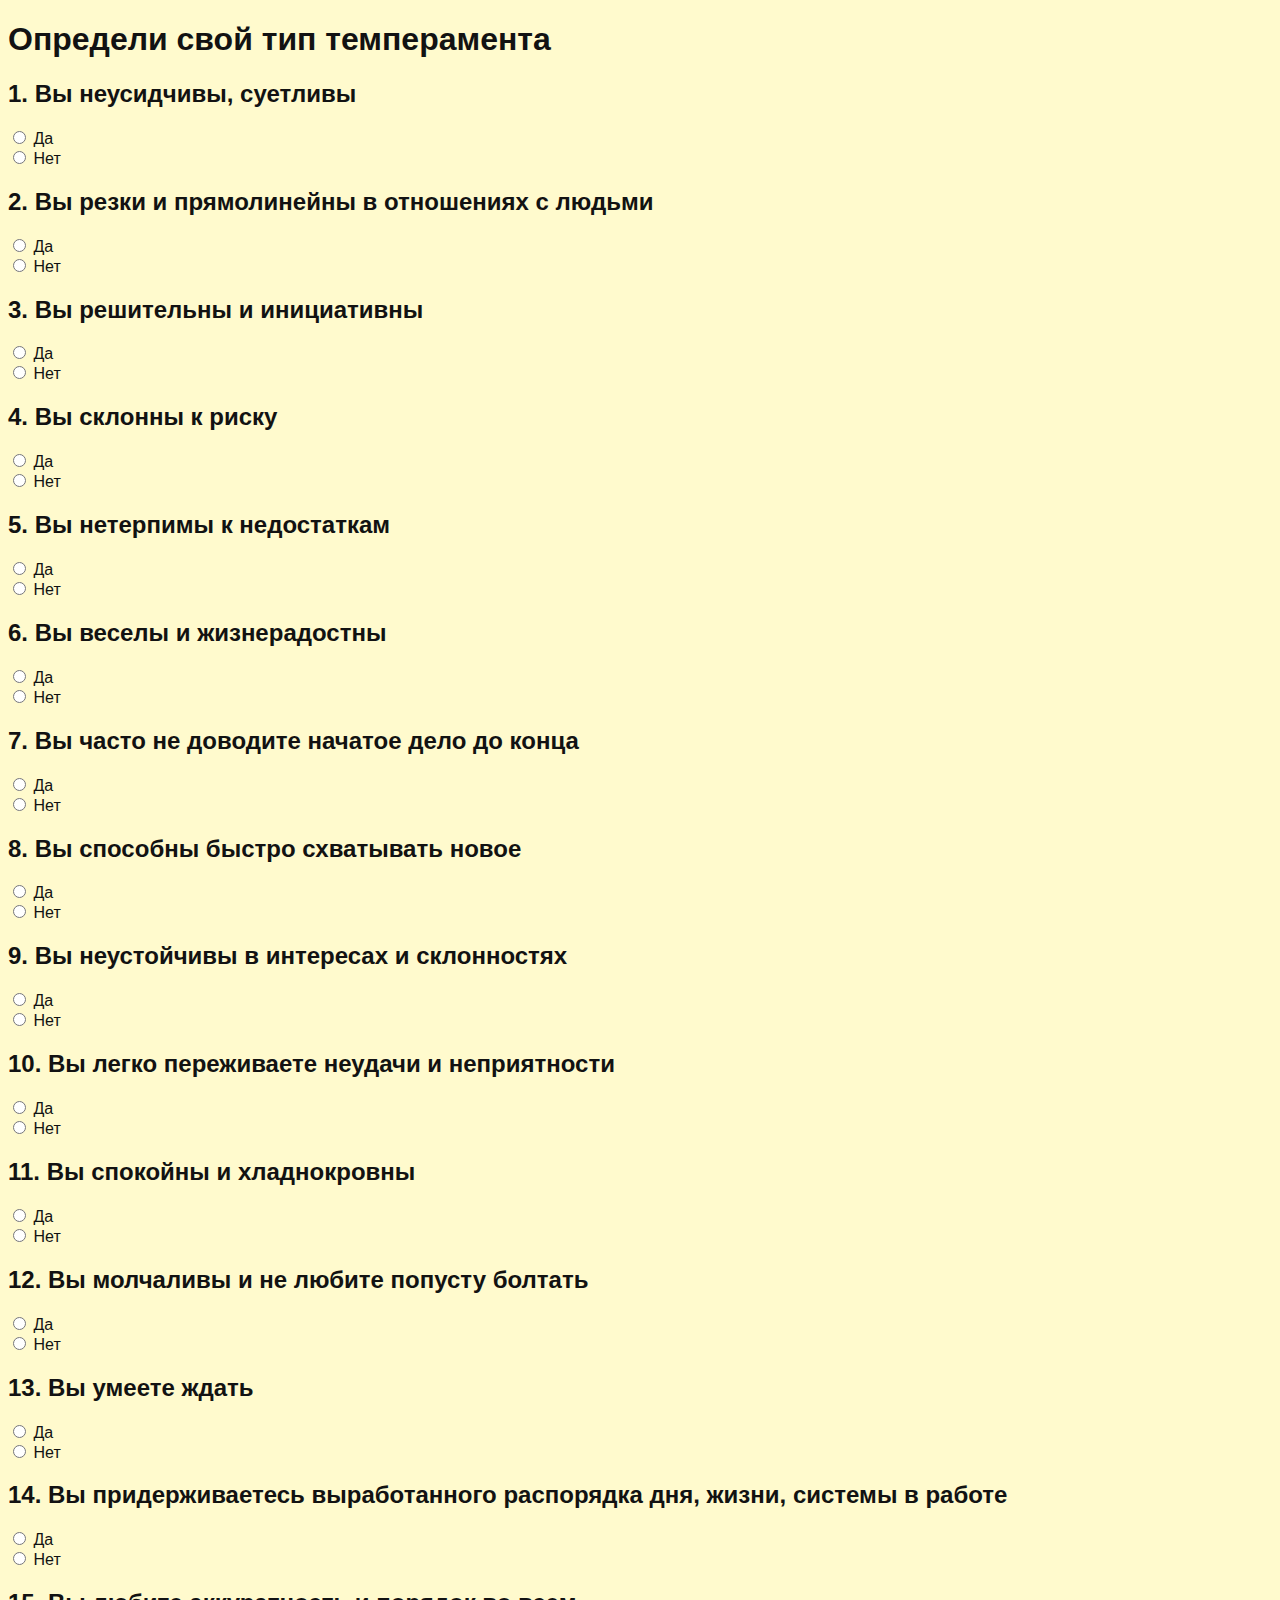
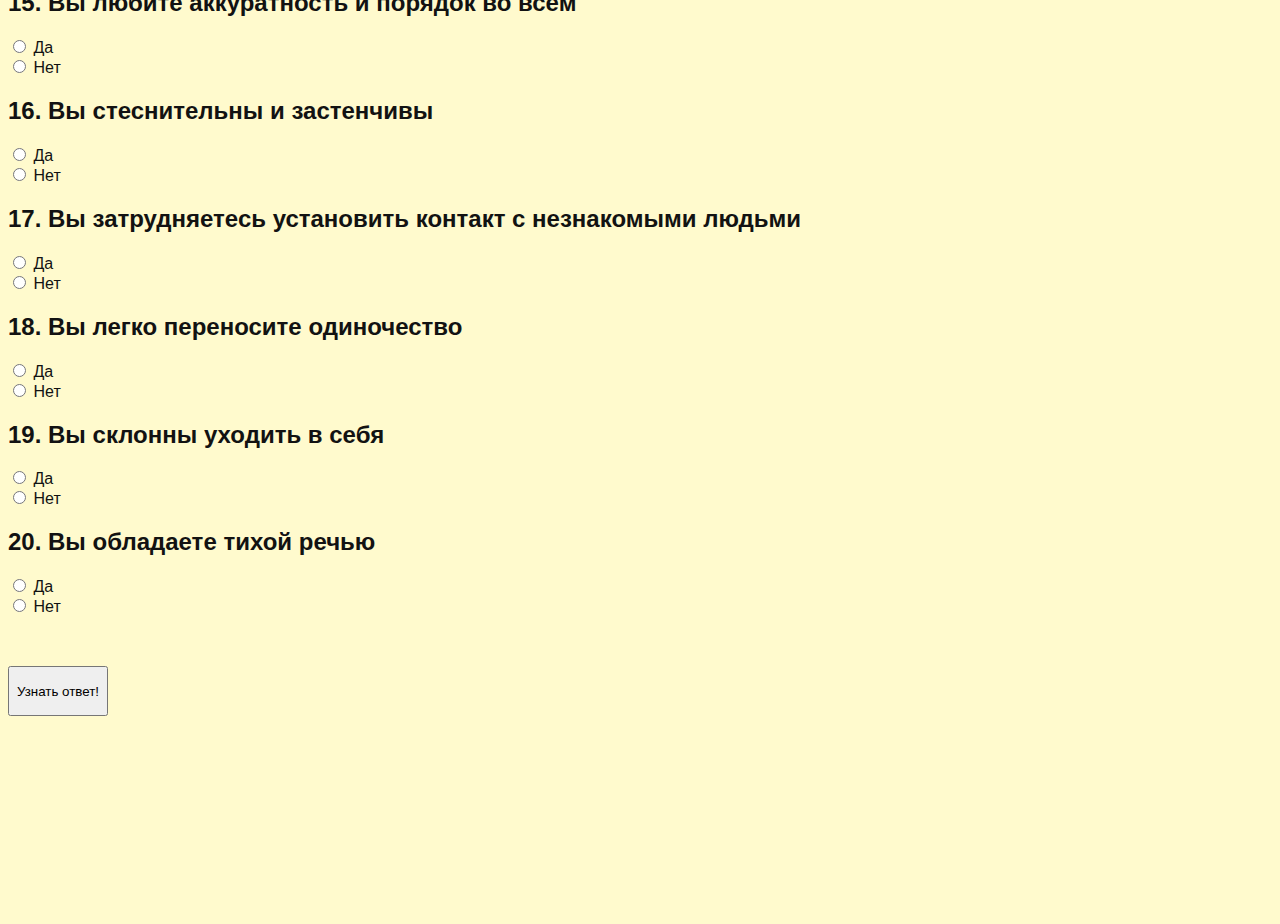
<file: index.html>
<!DOCTYPE html>
<html lang="en">
<head>
    <meta charset="UTF-8">
    <meta http-equiv="X-UA-Compatible" content="IE=edge">
    <meta name="viewport" content="width=device-width, initial-scale=1.0">
    <title>Document</title>
    <link rel="stylesheet" href="style.css">
</head>
<body>
<h1 class="intro-text">
    Определи свой тип темперамента
</h1>

<h2>1. Вы неусидчивы, суетливы</h2>
<div class="question-block question1">
    <div class="variant">
        <input  class="q1-var" id="q1-1" type="radio" name="q1" > 
        <label for="q1-1">Да</label>
    </div>
    <div class="variant">
        <input class="q1-var" id="q1-2" type="radio" name="q1"> 
        <label for="q1-2">Нет</label>
    </div>
</div>

<h2>2. Вы резки и прямолинейны в отношениях с людьми</h2>
<div class="question-block question2">
    <div class="variant">
        <input class="q2-var" id="q2-1" type="radio" name="q2" > 
        <label for="q2-1">Да</label>
    </div>
    <div class="variant">
        <input class="q2-var" id="q2-2" type="radio" name="q2"> 
        <label for="q2-2">Нет</label>
    </div>
</div>

<h2>3. Вы решительны и инициативны</h2>
<div class="question-block question3">
    <div class="variant">
        <input class="q3-var" id="q3-1" type="radio" name="q3"  > 
        <label for="q3-1">Да</label>
    </div>
    <div class="variant">
        <input class="q3-var" id="q3-2" type="radio" name="q3"> 
        <label for="q3-2">Нет</label>
    </div>
</div>

<h2>4. Вы склонны к риску</h2>
<div class="question-block question4">
    <div class="variant">
        <input class="q4-var" id="q4-1" type="radio" name="q4"> 
        <label for="q4-1">Да</label>
    </div>
    <div class="variant">
        <input class="q4-var" id="q4-2" type="radio" name="q4"> 
        <label for="q4-2">Нет</label>
    </div>
</div>

<h2>5.  Вы нетерпимы к недостаткам</h2>
<div class="question-block question5">
    <div class="variant">
        <input class="q5-var" id="q5-1" type="radio" name="q5"> 
        <label for="q5-1">Да</label>
    </div>
    <div class="variant">
        <input class="q5-var" id="q5-2" type="radio" name="q5"> 
        <label for="q5-2">Нет</label>
    </div>
</div>

<h2>6.  Вы веселы и жизнерадостны</h2>
<div class="question-block question6">
    <div class="variant">
        <input class="q6-var" id="q6-1" type="radio" name="q6"> 
        <label for="q6-1">Да</label>
    </div>
    <div class="variant">
        <input class="q6-var" id="q6-2" type="radio" name="q6"> 
        <label for="q6-2">Нет</label>
    </div>
</div>

<h2>7.  Вы часто не доводите начатое дело до конца</h2>
<div class="question-block question7">
    <div class="variant">
        <input class="q7-var" id="q7-1" type="radio" name="q7"> 
        <label for="q7-1">Да</label>
    </div>
    <div class="variant">
        <input class="q7-var" id="q7-2" type="radio" name="q7"> 
        <label for="q7-2">Нет</label>
    </div>
</div>

<h2>8.  Вы способны быстро схватывать новое</h2>
<div class="question-block question8">
    <div class="variant">
        <input class="q8-var" id="q8-1" type="radio" name="q8"> 
        <label for="q8-1">Да</label>
    </div>
    <div class="variant">
        <input class="q8-var" id="q8-2" type="radio" name="q8"> 
        <label for="q8-2">Нет</label>
    </div>
</div>

<h2>9.  Вы неустойчивы в интересах и склонностях</h2>
<div class="question-block question9">
    <div class="variant">
        <input class="q9-var" id="q9-1" type="radio" name="q9"> 
        <label for="q9-1">Да</label>
    </div>
    <div class="variant">
        <input class="q9-var" id="q9-2" type="radio" name="q9"> 
        <label for="q9-2">Нет</label>
    </div>
</div>

<h2>10. Вы легко переживаете неудачи и неприятности</h2>
<div class="question-block question10">
    <div class="variant">
        <input class="q10-var" id="q10-1" type="radio" name="q10"> 
        <label for="q10-1">Да</label>
    </div>
    <div class="variant">
        <input class="q10-var" id="q10-2" type="radio" name="q10"> 
        <label for="q10-2">Нет</label>
    </div>
</div>

<h2>11.  Вы спокойны и хладнокровны</h2>
<div class="question-block question11">
    <div class="variant">
        <input class="q11-var" id="q11-1" type="radio" name="q11"> 
        <label for="q11-1">Да</label>
    </div>
    <div class="variant">
        <input class="q11-var" id="q11-2" type="radio" name="q11"> 
        <label for="q11-2">Нет</label>
    </div>
</div>

<h2>12.  Вы молчаливы и не любите попусту болтать</h2>
<div class="question-block question12">
    <div class="variant">
        <input class="q12-var" id="q12-1" type="radio" name="q12"> 
        <label for="q12-1">Да</label>
    </div>
    <div class="variant">
        <input class="q12-var" id="q12-2" type="radio" name="q12"> 
        <label for="q12-2">Нет</label>
    </div>
</div>

<h2>13.  Вы умеете ждать</h2>
<div class="question-block question13">
    <div class="variant">
        <input class="q13-var" id="q13-1" type="radio" name="q13"> 
        <label for="q13-1">Да</label>
    </div>
    <div class="variant">
        <input class="q13-var" id="q13-2" type="radio" name="q13"> 
        <label for="q13-2">Нет</label>
    </div>
</div>

<h2>14.  Вы придерживаетесь выработанного распорядка дня, жизни, системы в работе</h2>
<div class="question-block question14">
    <div class="variant">
        <input class="q14-var" id="q14-1" type="radio" name="q14"> 
        <label for="q14-1">Да</label>
    </div>
    <div class="variant">
        <input class="q14-var" id="q14-2" type="radio" name="q14"> 
        <label for="q14-2">Нет</label>
    </div>
</div>

<h2>15. Вы любите аккуратность и порядок во всем</h2>
<div class="question-block question15">
    <div class="variant">
        <input class="q15-var" id="q15-1" type="radio" name="q15"> 
        <label for="q15-1">Да</label>
    </div>
    <div class="variant">
        <input class="q15-var" id="q15-2" type="radio" name="q15"> 
        <label for="q15-2">Нет</label>
    </div>
</div>

<h2>16. Вы стеснительны и застенчивы</h2>
<div class="question-block question16">
    <div class="variant">
        <input class="q16-var" id="q16-1" type="radio" name="q16"> 
        <label for="q16-1">Да</label>
    </div>
    <div class="variant">
        <input class="q16-var" id="q16-2" type="radio" name="q16"> 
        <label for="q16-2">Нет</label>
    </div>
</div>

<h2>17. Вы затрудняетесь установить контакт с незнакомыми людьми</h2>
<div class="question-block question17">
    <div class="variant">
        <input class="q17-var" id="q17-1" type="radio" name="q17"> 
        <label for="q17-1">Да</label>
    </div>
    <div class="variant">
        <input class="q17-var" id="q17-2" type="radio" name="q17"> 
        <label for="q17-2">Нет</label>
    </div>
</div>

<h2>18. Вы легко переносите одиночество</h2>
<div class="question-block question18">
    <div class="variant">
        <input class="q18-var" id="q18-1" type="radio" name="q18"> 
        <label for="q18-1">Да</label>
    </div>
    <div class="variant">
        <input class="q18-var" id="q18-2" type="radio" name="q18"> 
        <label for="q18-2">Нет</label>
    </div>
</div>

<h2>19. Вы склонны уходить в себя</h2>
<div class="question-block question19">
    <div class="variant">
        <input class="q19-var" id="q19-1" type="radio" name="q19"> 
        <label for="q19-1">Да</label>
    </div>
    <div class="variant">
        <input class="q19-var" id="q19-2" type="radio" name="q19"> 
        <label for="q19-2">Нет</label>
    </div>
</div>

<h2>20. Вы обладаете тихой речью</h2>
<div class="question-block question20">
    <div class="variant">
        <input class="q20-var" id="q20-1" type="radio" name="q20"> 
        <label for="q20-1">Да</label>
    </div>
    <div class="variant">
        <input class="q20-var" id="q20-2" type="radio" name="q20"> 
        <label for="q20-2">Нет</label>
    </div>
</div>













<input onclick="showResult()" id="result" type="submit" value="Узнать ответ!">


<script src="script.js"></script>
</body>
</html>
</file>
<file: style.css>
body{
    background-color: lemonchiffon;
    color: #121212;

    font-family: 'Lucida Sans', 'Lucida Sans Regular', 'Lucida Grande', 'Lucida Sans Unicode', Geneva, Verdana, sans-serif;
}

.question-block{
    display: flex;
    flex-direction: column;
}

#result{
    width: 100px;
    height: 50px;

    margin-top: 50px;

    margin-bottom: 200px;
}
</file>
